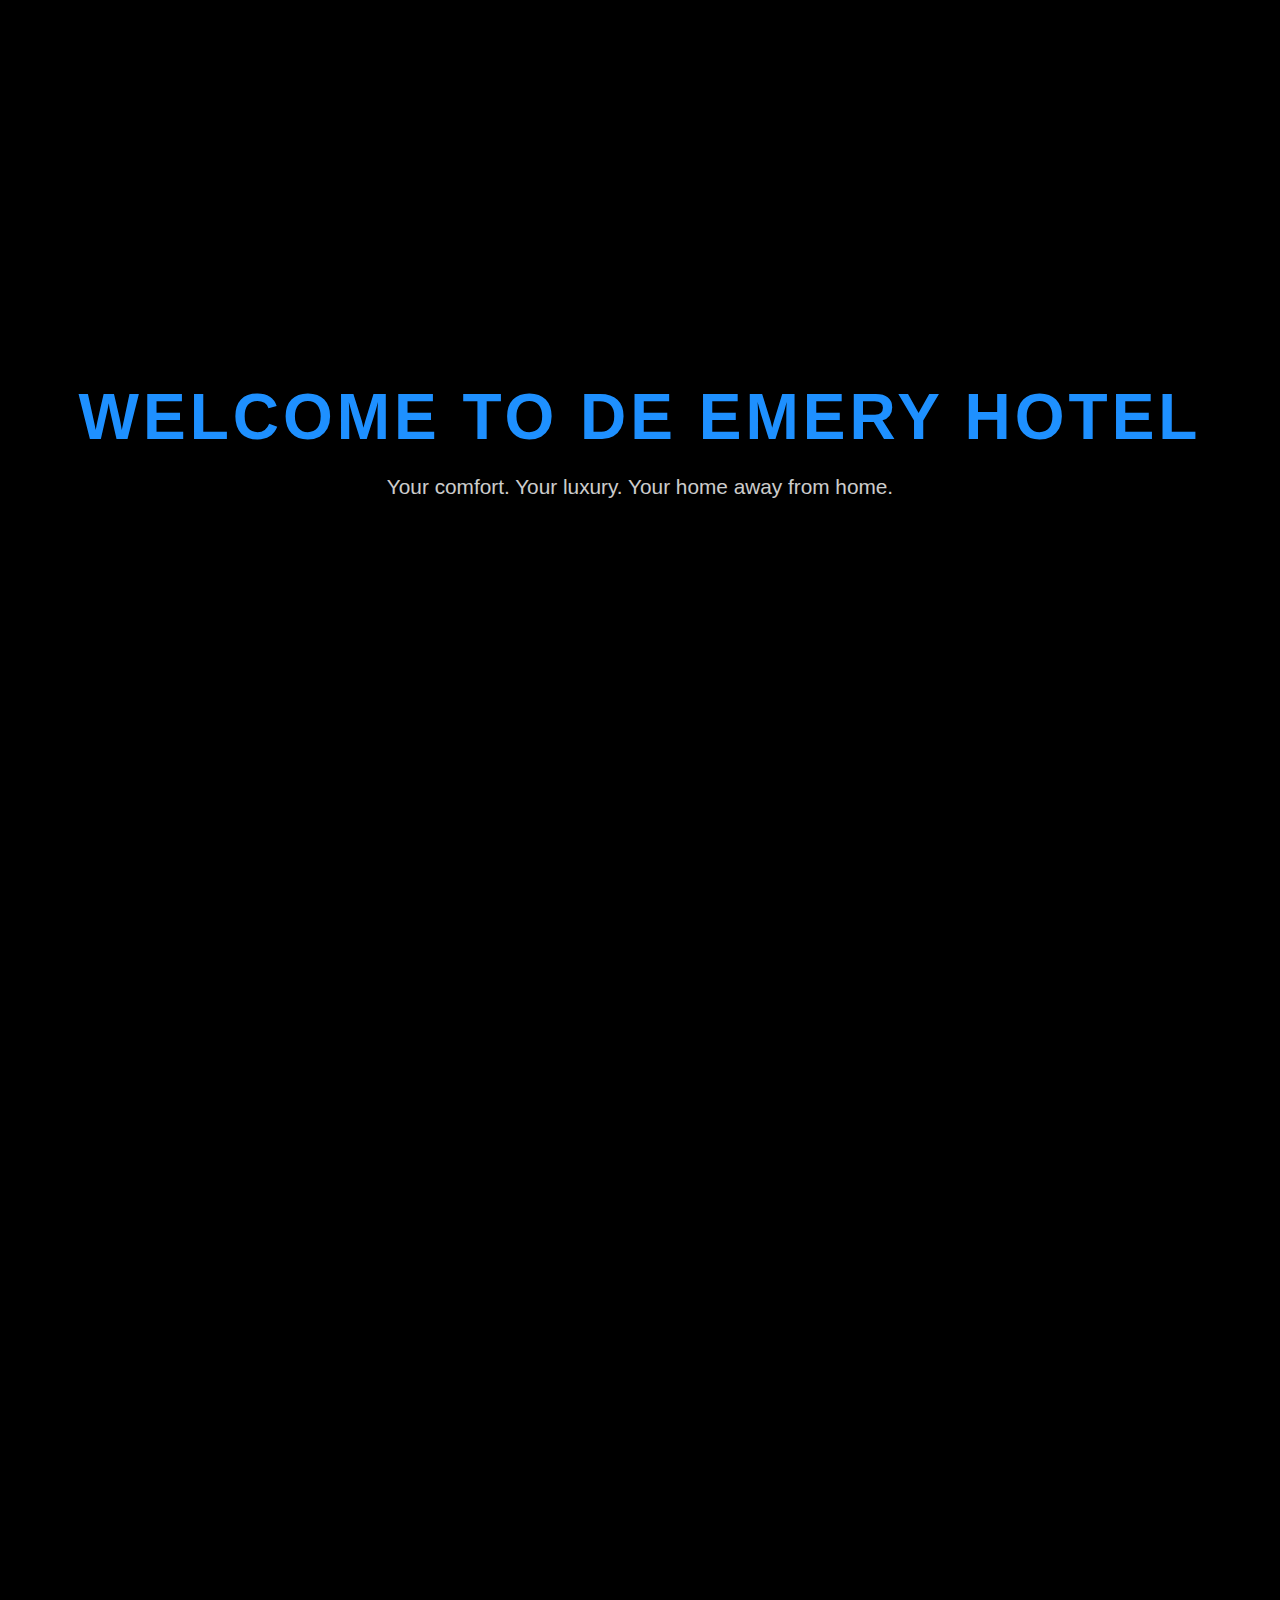
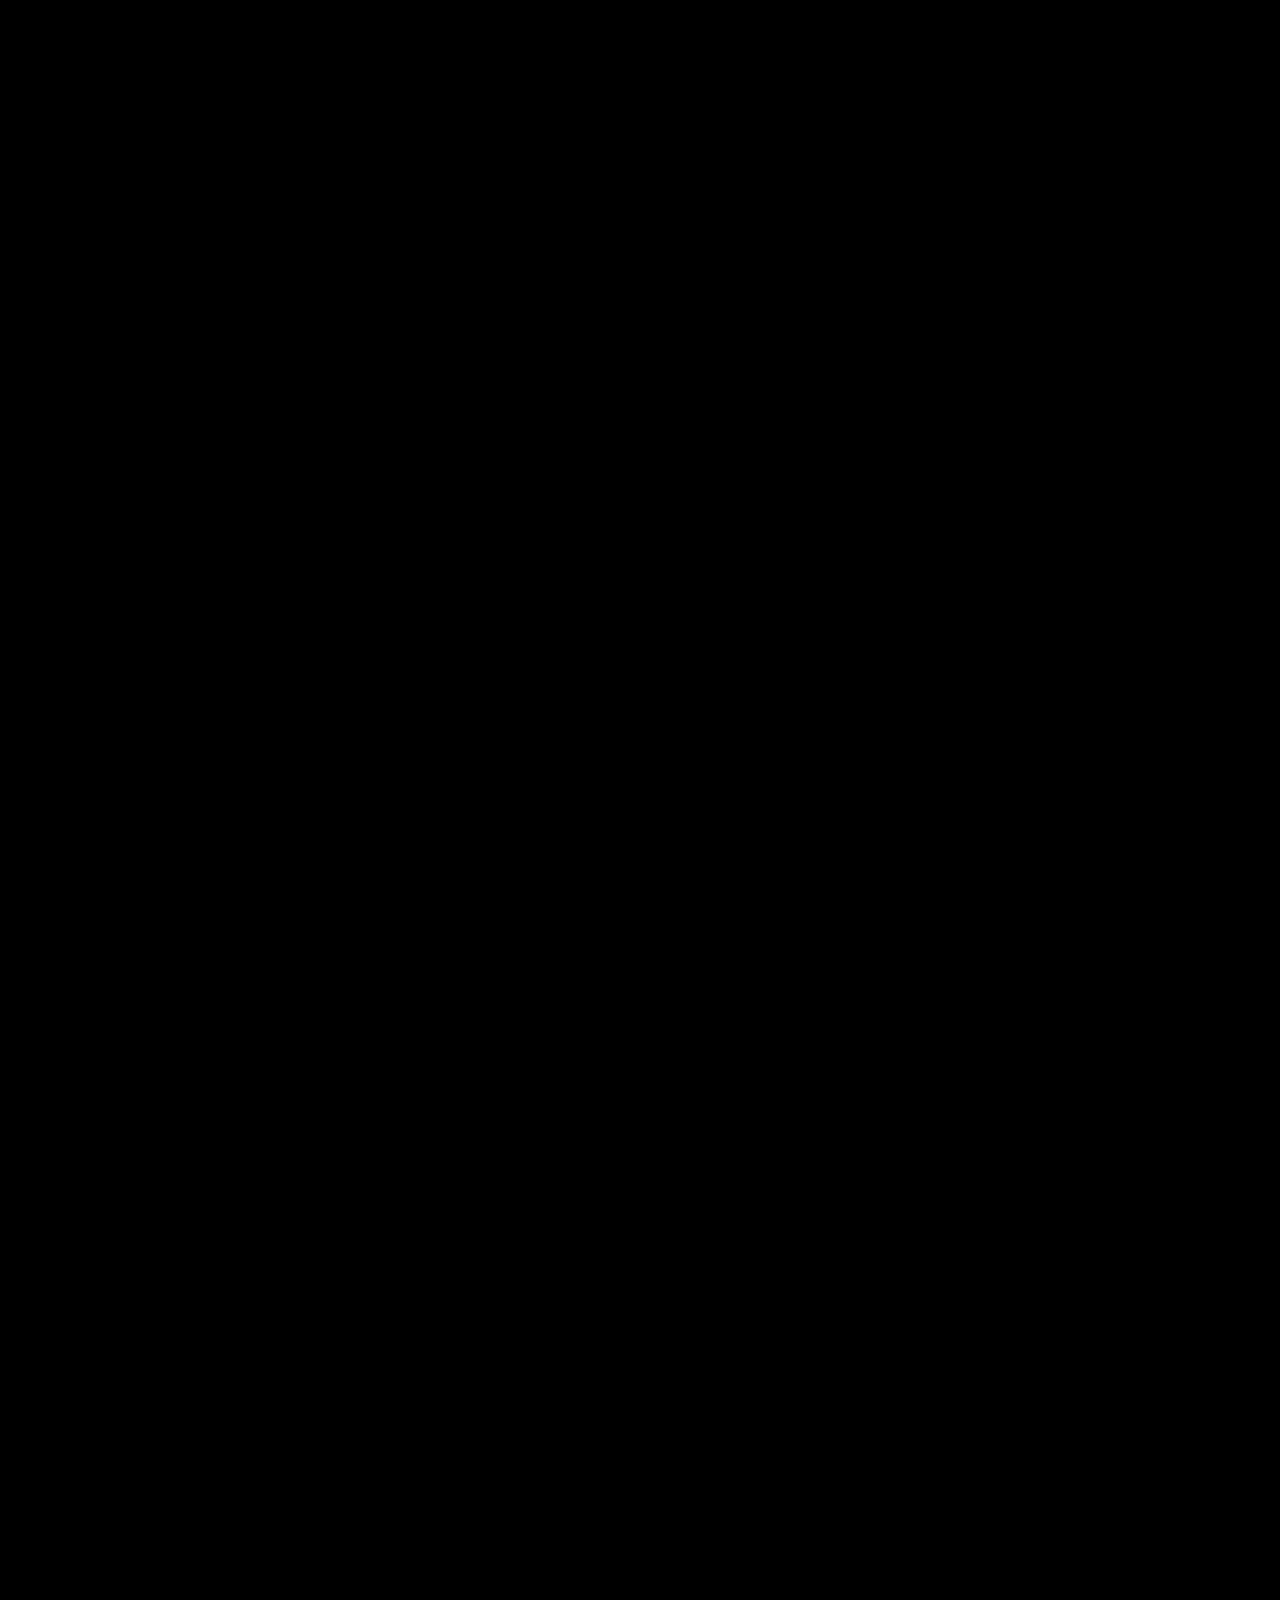
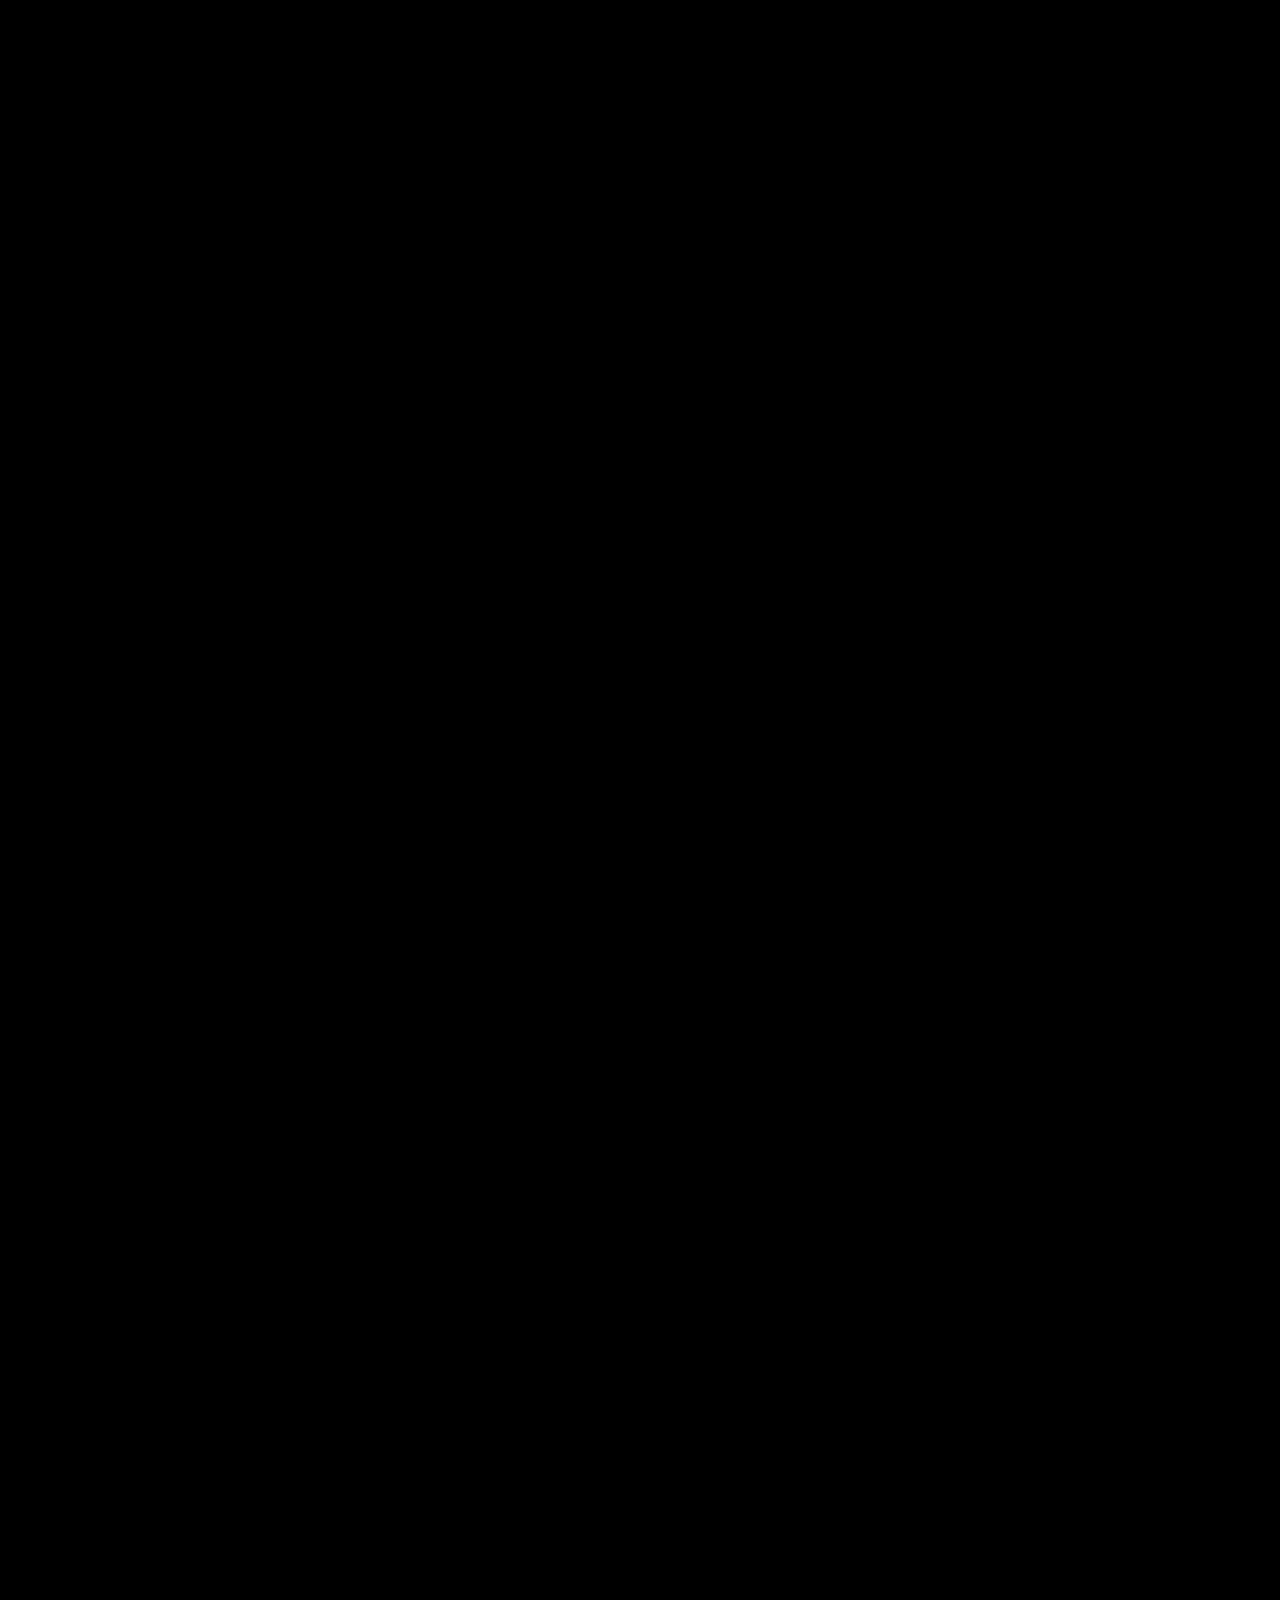
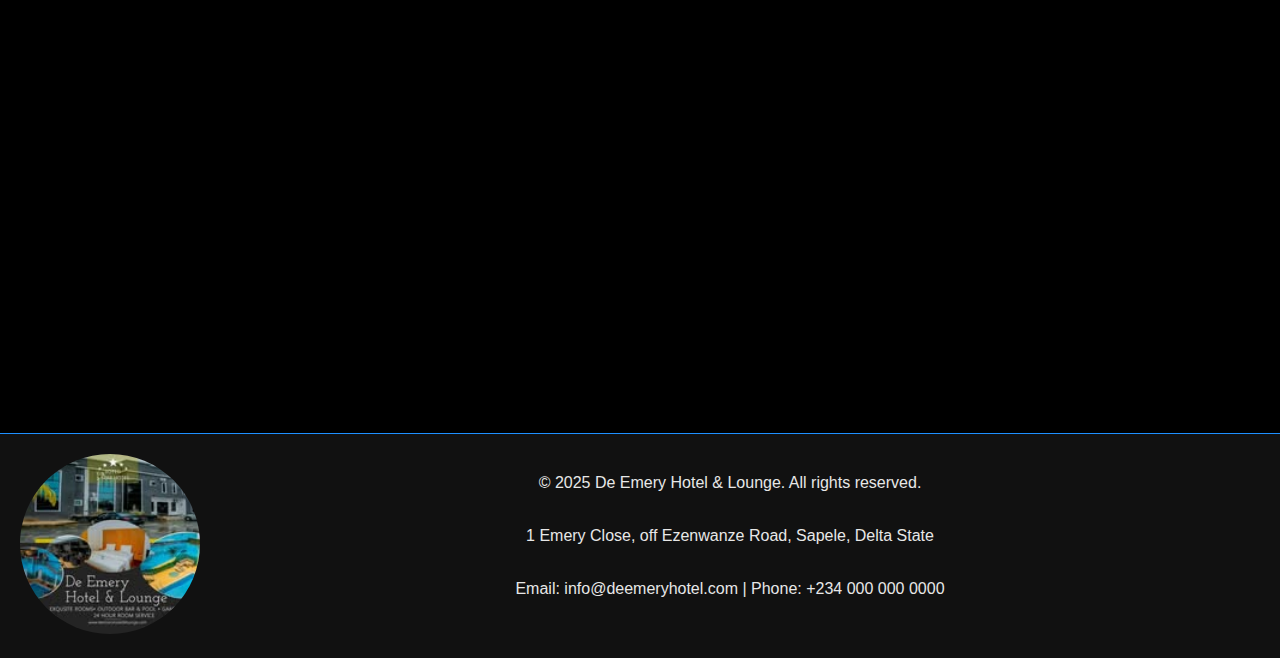
<file: index.html>
<!DOCTYPE html>
<html lang="en">
<head>
    <meta charset="UTF-8" />
    <meta name="viewport" content="width=device-width, initial-scale=1.0" />
    <title>Luxury Hotel</title>
    <link rel="stylesheet" href="styles.css">
</head>
<body>

    
    <div class="hero">
        <div class="slides">
            <img src="/images/slidehow image one.jpg" alt="Slide 1" />
            <img src="/images/slidehow image two.jpg" alt="Slide 2" />
            <img src="/images/slideshow image three.webp" alt="Slide 3" />
        </div>
        <div class="overlay">
            <h1>WELCOME TO DE EMERY HOTEL</h1>
            <p>Your comfort. Your luxury. Your home away from home.</p>
        </div>
    </div>

    
<section class="fade-section about-section">
    <div class="about-container">
        <div class="about-text">
            <h2>About De Emery Hotel</h2>
            <p>
                Nestled in the heart of Sapele, De Emery Hotel offers luxury and comfort
                for business and leisure travelers alike. Modern rooms, serene ambiance,
                exceptional service, and memorable experiences await every guest.
            </p>
        </div>
        <div class="about-image">
            <img src="/images/about-image.webp" alt="Hotel Image Placeholder" />
        </div>
    </div>
</section>

<section class="video-feature-section fade-section">
    <div class="video-feature-container">

        <!-- LEFT: VIDEO SLIDER -->
        <div class="video-slider">
            <video class="hotel-video active" src="/videos/IMG_0223.MP4" autoplay muted loop></video>
            <video class="hotel-video" src="/videos/IMG_0224.MP4" autoplay muted loop></video>
            <video class="hotel-video" src="/videos/IMG_0225.MP4" autoplay muted loop></video>
            <video class="hotel-video" src="/videos/IMG_0226.MP4" autoplay muted loop></video>
            <video class="hotel-video" src="/videos/IMG_0227.MP4" autoplay muted loop></video>
            <video class="hotel-video" src="/videos/IMG_0228.MP4" autoplay muted loop></video>
            <video class="hotel-video" src="/videos/IMG_0229.MP4" autoplay muted loop></video>
            <video class="hotel-video" src="/videos/IMG_0230.MP4" autoplay muted loop></video>
            <video class="hotel-video" src="/videos/IMG_0231.MP4" autoplay muted loop></video>
            <video class="hotel-video" src="/videos/IMG_0234.MP4" autoplay muted loop></video>
            <video class="hotel-video" src="/videos/IMG_0236.MP4" autoplay muted loop></video>
        </div>

        <!-- RIGHT: TEXT -->
        <div class="video-info">
            <h2>Experience De Emery Hotel</h2>
            <p>
                Discover elegance, comfort, and world-class hospitality wrapped into one.  
                From our luxurious rooms to our vibrant lounge and serene environment,
                every moment at De Emery Hotel is crafted to be unforgettable.
            </p>

            <ul>
                <li> Premium Rooms & Suites</li>
                <li> Fine Dining Restaurant</li>
                <li> Event Hall & Lounge</li>
                <li> 24/7 Customer Service</li>
                <li> Located in the Heart of Sapele</li>
            </ul>

            <a href="rooms.html" class="video-btn">Explore Our Hotel</a>
        </div>
    </div>
</section>


    
<section class="fade-section event-section">
    <div class="event-container">
        <div class="event-image">
            
            <img src="/images/gehgeh image.jpeg" alt="Event Image Placeholder" />
        </div>

        <div class="event-text">
            <h2>Events & Celebrations</h2>
            <p>
                From birthdays to business meetings, De Emery Hotel provides a refined and spacious setting for every occasion. And with GehGeh scheduled to appear at our venue soon, the experience promises to be even more exceptional and unforgettable.
            </p>

            <a href="events.html" class="event-btn">See Our Events</a>
        </div>
    </div>
</section>



    
<section class="restaurant-section fade-section">
    <h2>Our Restaurant</h2>

    <div class="restaurant-gallery">
        <a href="restaurant.html"><div class="rest-img-box">
            <img src="/images/food images/jollof rice.jpg" alt="Restaurant Meal 1">
        </div></a>
        <a href="restaurant.html"><div class="rest-img-box">
            <img src="/images/food images/food one.jpg" alt="Restaurant Meal 2">
        </div></a>
        <a href="restaurant.html"><div class="rest-img-box">
            <img src="/images/food images/food three.jpg" alt="Restaurant Meal 3">
        </div></a>
    </div>

    <div class="restaurant-btn-box">
        <a href="restaurant.html">
            <button class="restaurant-btn">Look at Our Meals</button>
        </a>
    </div>
</section>

    
    <section class="fade-section">
        <h2>Our Rooms</h2>
        <div class="room-gallery">
            <a href="rooms.html"><div class="room">
                <img src="/images/slideshow image four.webp" alt="Room 1" />
                <h3>Single Room</h3>
            </div></a>
            <a href="rooms.html"><div class="room">
                <img src="/images/slideshow image four.webp" alt="Room 2" />
                <h3>Standard Room</h3>
            </div></a>
            <a href="rooms.html"><div class="room">
                <img src="/images/slideshow image four.webp" alt="Room 3" />
                <h3>2 Bedroom Apartment</h3>
            </div></a>
        </div>
    </section>

   
    <section class="cta fade-section">
        <h2>Ready to Book?</h2>
        <a href="rooms.html"><button>Book Now</button></a>
    </section>

    <section class="live-stream-section fade-section">
    <h2>Locate Us Easily</h2>
    <p class="live-subtitle">Stay connected with real-time events happening at De Emery Hotel</p>

    <div class="live-frame">
        <!-- Replace the src with your live embed link -->
        <iframe src="https://www.google.com/maps/embed?pb=!1m18!1m12!1m3!1d3968.889913793432!2d5.700334475835864!3d5.871095894112515!2m3!1f0!2f0!3f0!3m2!1i1024!2i768!4f13.1!3m3!1m2!1s0x1040e37caa5b8dc9%3A0x45405df7b64d159e!2sDe%20Emery%20Hotel%20%26%20Lounge!5e0!3m2!1sen!2sng!4v1762626880455!5m2!1sen!2sng" width="600" height="450" style="border:0;" allowfullscreen="" loading="lazy" referrerpolicy="no-referrer-when-downgrade"></iframe>
    </div>
</section>


<footer class="site-footer">
    <div class="footer-container">
        <div class="footer-logo">
            <img src="/images/hotel-profile-image.jpg" alt="Hotel Logo" />
        </div>

        <div class="footer-info">
            <p>© 2025 De Emery Hotel & Lounge. All rights reserved.</p>
            <p>1 Emery Close, off Ezenwanze Road, Sapele, Delta State</p>
            <p>Email: info@deemeryhotel.com | Phone: +234 000 000 0000</p>
        </div>

        <div class="footer-socials">
            <a href="#" target="_blank"></a>
            <a href="#" target="_blank"></a>
            <a href="#" target="_blank"></a>
            <a href="#" target="_blank"></a>
        </div>
    </div>
</footer>


    <script src="script.js" type="module"></script>
</body>
</html>
</file>
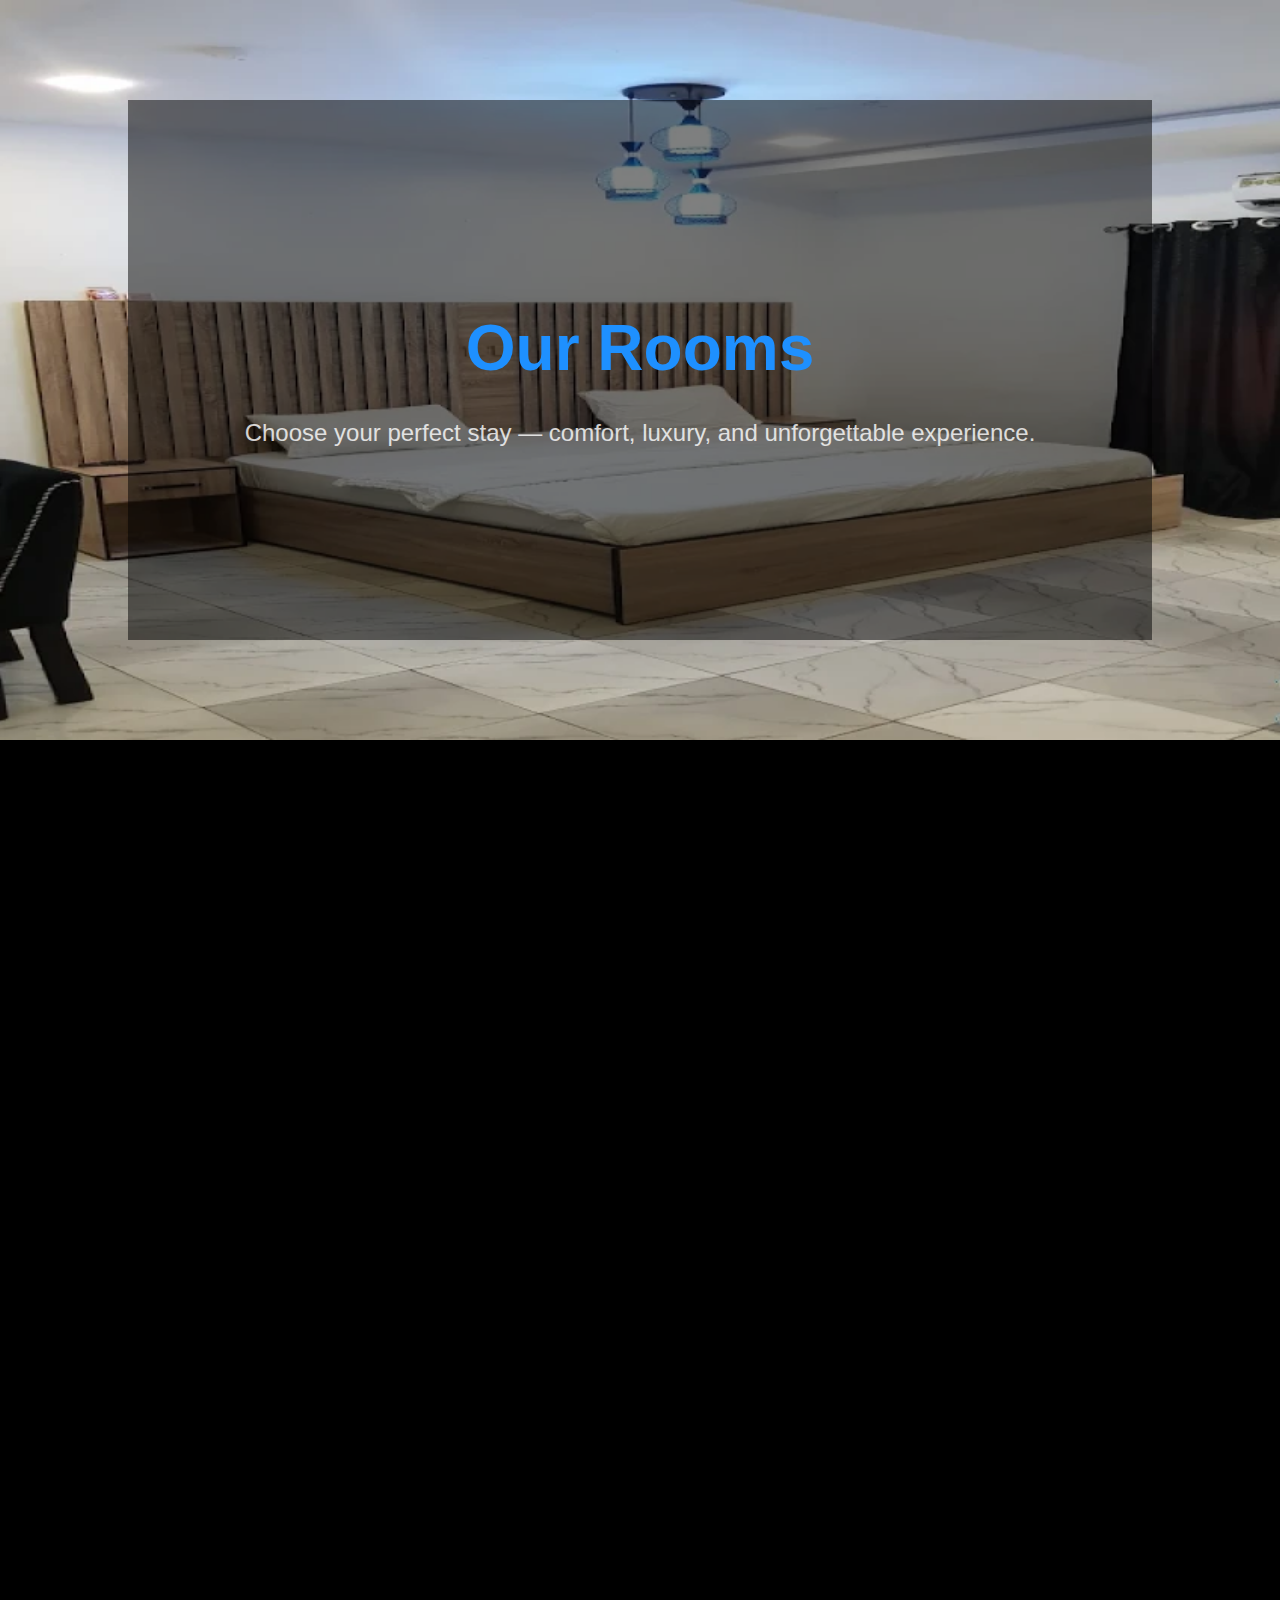
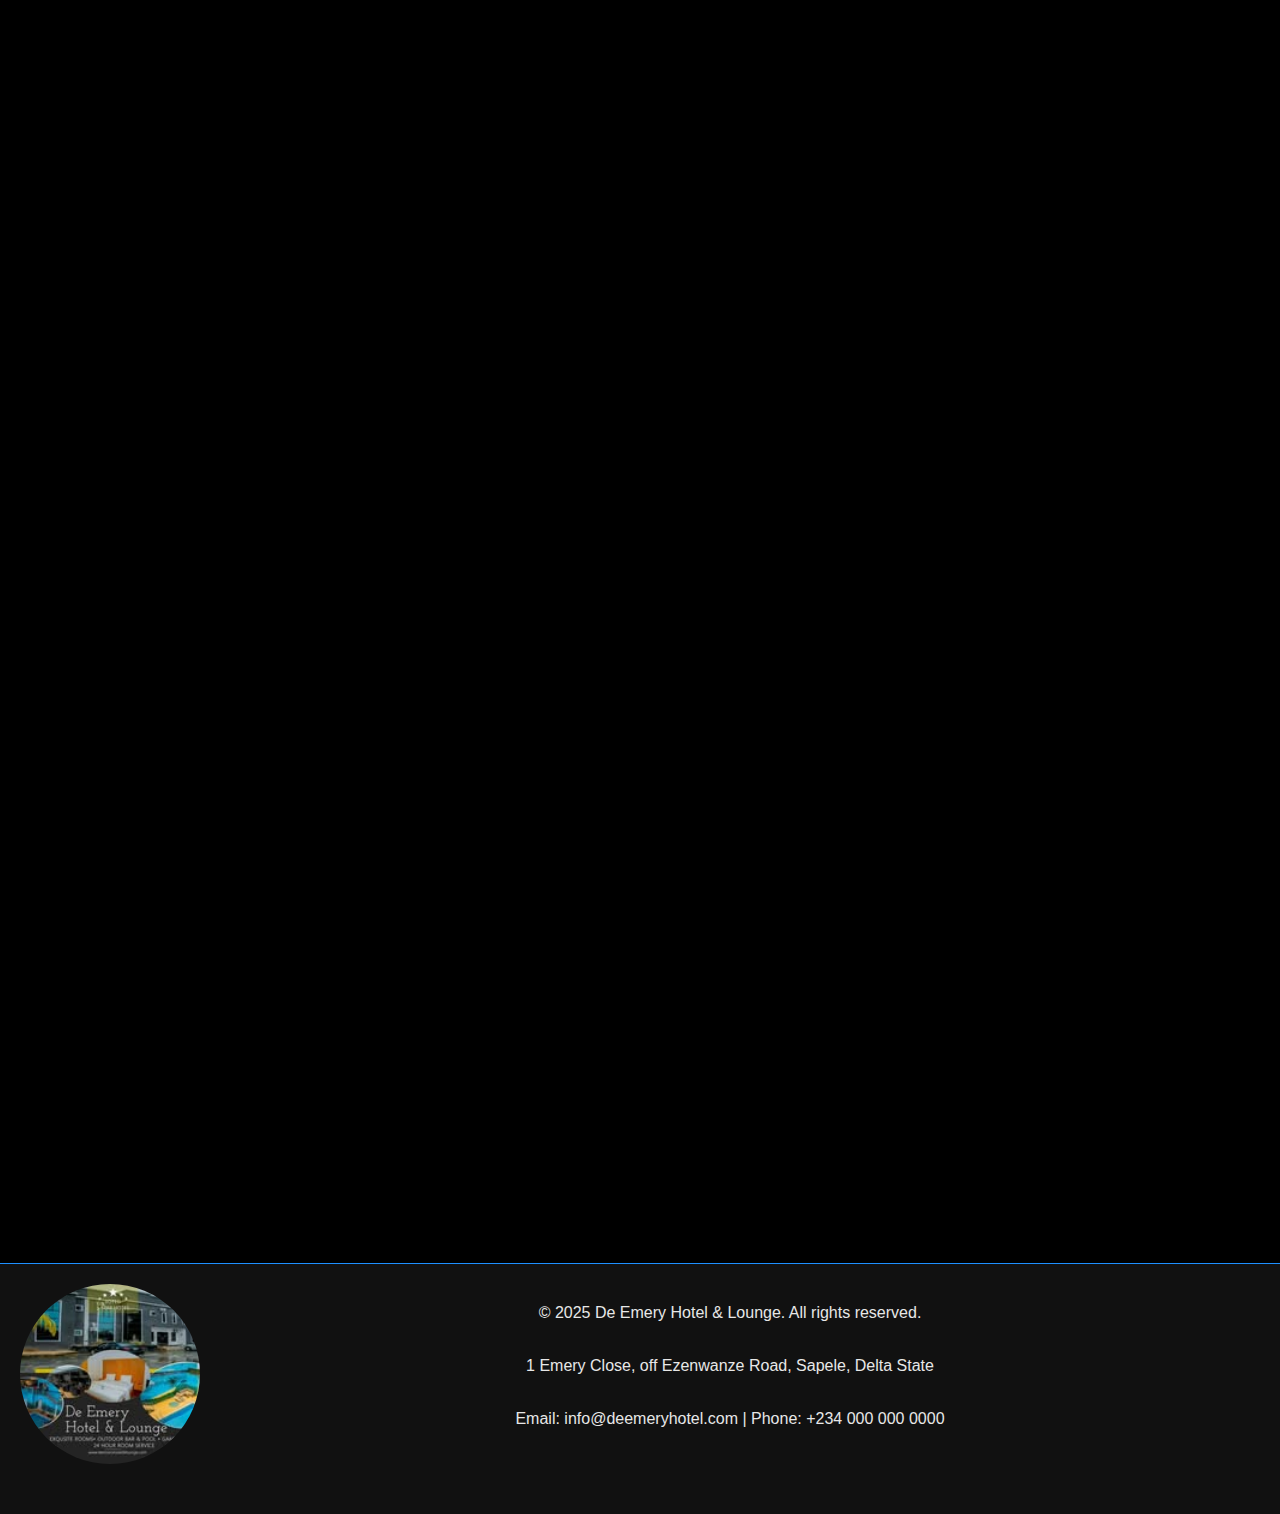
<file: rooms.html>
<!DOCTYPE html>
<html lang="en">
<head>
    <meta charset="UTF-8" />
    <meta name="viewport" content="width=device-width, initial-scale=1.0" />
    <title>Our Rooms - De Emery Hotel</title>
    <link rel="stylesheet" href="styles.css">
</head>
<body>

   
    <section class="hero-rooms fade-section">
        <div class="overlay">
            <h1>Our Rooms</h1>
            <p>Choose your perfect stay — comfort, luxury, and unforgettable experience.</p>
        </div>
    </section>

    
    <section class="fade-section rooms-list">
        <div class="room-card">
            <img class="wifi" src="./images/slideshow image four.webp" alt="Single Room 1">
            <div class="room-details">
                <h3>Single Room</h3>
                <div class="feature-list">
    <div class="feature-item">
        <svg class="icon-wifi" xmlns="http://www.w3.org/2000/svg" viewBox="0 0 24 24" width="48" height="48" fill="none" stroke="currentColor" stroke-width="2" stroke-linecap="round" stroke-linejoin="round">
  <path d="M5 12.55a11 11 0 0 1 14 0"/>
  <path d="M1.42 9a16 16 0 0 1 21.16 0"/>
  <path d="M8.53 16.11a6 6 0 0 1 6.95 0"/>
  <circle cx="12" cy="20" r="1"/>
</svg>


        <span>1758596589</span>
    </div>

    <div class="feature-item">
        <svg class="icon-bed" xmlns="http://www.w3.org/2000/svg" viewBox="0 0 64 64" width="36" height="36" fill="none" stroke="currentColor" stroke-width="3" stroke-linecap="round" stroke-linejoin="round">
  <path d="M4 24 L60 24 L60 40 L4 40 Z" />
  <path d="M4 24 L4 14 L60 14 L60 24" />
  <path d="M14 40 L14 54" />
  <path d="M50 40 L50 54" />
</svg>

        <span>1 Extra Bed</span>
    </div>

    <div class="feature-item">
        <svg class="icon-adult" xmlns="http://www.w3.org/2000/svg" width="32" height="32" viewBox="0 0 64 64" fill="none" stroke="currentColor" stroke-width="4" stroke-linecap="round" stroke-linejoin="round">
    <!-- Head -->
    <circle cx="32" cy="14" r="8" />
    <!-- Body -->
    <line x1="32" y1="22" x2="32" y2="42" />
    <!-- Arms -->
    <line x1="18" y1="28" x2="46" y2="28" />
    <!-- Left Leg -->
    <line x1="32" y1="42" x2="22" y2="58" />
    <!-- Right Leg -->
    <line x1="32" y1="42" x2="42" y2="58" />
</svg>

        <span>1 Adult</span>
    </div>

    <div class="feature-item">
        <svg class="icon-child" xmlns="http://www.w3.org/2000/svg" width="28" height="28" viewBox="0 0 64 64" fill="none" stroke="currentColor" stroke-width="4" stroke-linecap="round" stroke-linejoin="round">
    <!-- Head -->
    <circle cx="32" cy="16" r="6" />
    <!-- Body -->
    <line x1="32" y1="22" x2="32" y2="38" />
    <!-- Arms -->
    <line x1="22" y1="28" x2="42" y2="28" />
    <!-- Left Leg -->
    <line x1="32" y1="38" x2="26" y2="50" />
    <!-- Right Leg -->
    <line x1="32" y1="38" x2="38" y2="50" />
</svg>

        <span>1 Child</span>
    </div>
</div>

<div class="price-tag">₦30,000</div>
<a href="https://crystalbeds.com.ng/hotel/hotel-booking?room_id=1758596589&hid=cLPUSy5"><button class="book-btn">Book Now</button></a>

            </div>
        </div>

        <div class="room-card">
            <img class="wifi" src="./images/slideshow image four.webp" alt="Single Room 1">
            <div class="room-details">
                <h3>Single Room</h3>
                <div class="feature-list">
    <div class="feature-item">
        <svg class="icon-wifi" xmlns="http://www.w3.org/2000/svg" viewBox="0 0 24 24" width="48" height="48" fill="none" stroke="currentColor" stroke-width="2" stroke-linecap="round" stroke-linejoin="round">
  <path d="M5 12.55a11 11 0 0 1 14 0"/>
  <path d="M1.42 9a16 16 0 0 1 21.16 0"/>
  <path d="M8.53 16.11a6 6 0 0 1 6.95 0"/>
  <circle cx="12" cy="20" r="1"/>
</svg>


        <span>1758596652</span>
    </div>

    <div class="feature-item">
        <svg class="icon-bed" xmlns="http://www.w3.org/2000/svg" viewBox="0 0 64 64" width="36" height="36" fill="none" stroke="currentColor" stroke-width="3" stroke-linecap="round" stroke-linejoin="round">
  <path d="M4 24 L60 24 L60 40 L4 40 Z" />
  <path d="M4 24 L4 14 L60 14 L60 24" />
  <path d="M14 40 L14 54" />
  <path d="M50 40 L50 54" />
</svg>

        <span>1 Extra Bed</span>
    </div>

    <div class="feature-item">
        <svg class="icon-adult" xmlns="http://www.w3.org/2000/svg" width="32" height="32" viewBox="0 0 64 64" fill="none" stroke="currentColor" stroke-width="4" stroke-linecap="round" stroke-linejoin="round">
    <!-- Head -->
    <circle cx="32" cy="14" r="8" />
    <!-- Body -->
    <line x1="32" y1="22" x2="32" y2="42" />
    <!-- Arms -->
    <line x1="18" y1="28" x2="46" y2="28" />
    <!-- Left Leg -->
    <line x1="32" y1="42" x2="22" y2="58" />
    <!-- Right Leg -->
    <line x1="32" y1="42" x2="42" y2="58" />
</svg>

        <span>1 Adult</span>
    </div>

    <div class="feature-item">
        <svg class="icon-child" xmlns="http://www.w3.org/2000/svg" width="28" height="28" viewBox="0 0 64 64" fill="none" stroke="currentColor" stroke-width="4" stroke-linecap="round" stroke-linejoin="round">
    <!-- Head -->
    <circle cx="32" cy="16" r="6" />
    <!-- Body -->
    <line x1="32" y1="22" x2="32" y2="38" />
    <!-- Arms -->
    <line x1="22" y1="28" x2="42" y2="28" />
    <!-- Left Leg -->
    <line x1="32" y1="38" x2="26" y2="50" />
    <!-- Right Leg -->
    <line x1="32" y1="38" x2="38" y2="50" />
</svg>

        <span>1 Child</span>
    </div>
</div>

<div class="price-tag">₦35,000</div>
<a href="https://crystalbeds.com.ng/hotel/hotel-booking?room_id=1758596652&hid=cLPUSy5"><button class="book-btn">Book Now</button></a>

            </div>
        </div>

        <div class="room-card">
            <img src="./images/slideshow image four.webp" alt="Single Room 3">
            <div class="room-details">
                <h3>Single Room</h3>
                <div class="feature-list">
    <div class="feature-item">
        <svg class="icon-wifi" xmlns="http://www.w3.org/2000/svg" viewBox="0 0 24 24" width="48" height="48" fill="none" stroke="currentColor" stroke-width="2" stroke-linecap="round" stroke-linejoin="round">
  <path d="M5 12.55a11 11 0 0 1 14 0"/>
  <path d="M1.42 9a16 16 0 0 1 21.16 0"/>
  <path d="M8.53 16.11a6 6 0 0 1 6.95 0"/>
  <circle cx="12" cy="20" r="1"/>
</svg>


        <span>1758596722</span>
    </div>

    <div class="feature-item">
        <svg class="icon-bed" xmlns="http://www.w3.org/2000/svg" viewBox="0 0 64 64" width="36" height="36" fill="none" stroke="currentColor" stroke-width="3" stroke-linecap="round" stroke-linejoin="round">
  <path d="M4 24 L60 24 L60 40 L4 40 Z" />
  <path d="M4 24 L4 14 L60 14 L60 24" />
  <path d="M14 40 L14 54" />
  <path d="M50 40 L50 54" />
</svg>

        <span>1 Extra Bed</span>
    </div>

    <div class="feature-item">
        <svg class="icon-adult" xmlns="http://www.w3.org/2000/svg" width="32" height="32" viewBox="0 0 64 64" fill="none" stroke="currentColor" stroke-width="4" stroke-linecap="round" stroke-linejoin="round">
    <!-- Head -->
    <circle cx="32" cy="14" r="8" />
    <!-- Body -->
    <line x1="32" y1="22" x2="32" y2="42" />
    <!-- Arms -->
    <line x1="18" y1="28" x2="46" y2="28" />
    <!-- Left Leg -->
    <line x1="32" y1="42" x2="22" y2="58" />
    <!-- Right Leg -->
    <line x1="32" y1="42" x2="42" y2="58" />
</svg>

        <span>2 Adults</span>
    </div>

    <div class="feature-item">
        <svg class="icon-child" xmlns="http://www.w3.org/2000/svg" width="28" height="28" viewBox="0 0 64 64" fill="none" stroke="currentColor" stroke-width="4" stroke-linecap="round" stroke-linejoin="round">
    <!-- Head -->
    <circle cx="32" cy="16" r="6" />
    <!-- Body -->
    <line x1="32" y1="22" x2="32" y2="38" />
    <!-- Arms -->
    <line x1="22" y1="28" x2="42" y2="28" />
    <!-- Left Leg -->
    <line x1="32" y1="38" x2="26" y2="50" />
    <!-- Right Leg -->
    <line x1="32" y1="38" x2="38" y2="50" />
</svg>

        <span>1 Child</span>
    </div>
</div>
<div class="price-tag">₦40,000</div>
<a href="https://crystalbeds.com.ng/hotel/hotel-booking?room_id=1758596722&hid=cLPUSy5"><button class="book-btn">Book Now</button></a>
            </div>
        </div>

        <div class="room-card">
            <img src="./images/slideshow image four.webp" alt="Standard Room">
            <div class="room-details">
                <h3>Standard Room</h3>
                <div class="feature-list">
    <div class="feature-item">
        <svg class="icon-wifi" xmlns="http://www.w3.org/2000/svg" viewBox="0 0 24 24" width="48" height="48" fill="none" stroke="currentColor" stroke-width="2" stroke-linecap="round" stroke-linejoin="round">
  <path d="M5 12.55a11 11 0 0 1 14 0"/>
  <path d="M1.42 9a16 16 0 0 1 21.16 0"/>
  <path d="M8.53 16.11a6 6 0 0 1 6.95 0"/>
  <circle cx="12" cy="20" r="1"/>
</svg>


        <span>1758596767</span>
    </div>

    <div class="feature-item">
        <svg class="icon-bed" xmlns="http://www.w3.org/2000/svg" viewBox="0 0 64 64" width="36" height="36" fill="none" stroke="currentColor" stroke-width="3" stroke-linecap="round" stroke-linejoin="round">
  <path d="M4 24 L60 24 L60 40 L4 40 Z" />
  <path d="M4 24 L4 14 L60 14 L60 24" />
  <path d="M14 40 L14 54" />
  <path d="M50 40 L50 54" />
</svg>

        <span>1 Extra Bed</span>
    </div>

    <div class="feature-item">
        <svg class="icon-adult" xmlns="http://www.w3.org/2000/svg" width="32" height="32" viewBox="0 0 64 64" fill="none" stroke="currentColor" stroke-width="4" stroke-linecap="round" stroke-linejoin="round">
    <!-- Head -->
    <circle cx="32" cy="14" r="8" />
    <!-- Body -->
    <line x1="32" y1="22" x2="32" y2="42" />
    <!-- Arms -->
    <line x1="18" y1="28" x2="46" y2="28" />
    <!-- Left Leg -->
    <line x1="32" y1="42" x2="22" y2="58" />
    <!-- Right Leg -->
    <line x1="32" y1="42" x2="42" y2="58" />
</svg>

        <span>2 Adults</span>
    </div>

    <div class="feature-item">
        <svg class="icon-child" xmlns="http://www.w3.org/2000/svg" width="28" height="28" viewBox="0 0 64 64" fill="none" stroke="currentColor" stroke-width="4" stroke-linecap="round" stroke-linejoin="round">
    <!-- Head -->
    <circle cx="32" cy="16" r="6" />
    <!-- Body -->
    <line x1="32" y1="22" x2="32" y2="38" />
    <!-- Arms -->
    <line x1="22" y1="28" x2="42" y2="28" />
    <!-- Left Leg -->
    <line x1="32" y1="38" x2="26" y2="50" />
    <!-- Right Leg -->
    <line x1="32" y1="38" x2="38" y2="50" />
</svg>

        <span>1 Child</span>
    </div>
</div>
<div class="price-tag">₦85,000</div>
<a href="https://crystalbeds.com.ng/hotel/hotel-booking?room_id=1758596767&hid=cLPUSy5"><button class="book-btn">Book Now</button></a>
            </div>
        </div>

        <div class="room-card">
            <img src="./images/slideshow image four.webp" alt="2 Bedroom Apartment">
            <div class="room-details">
                <h3>2 Bedroom Apartment</h3>
                <div class="feature-list">
    <div class="feature-item">
        <svg class="icon-wifi" xmlns="http://www.w3.org/2000/svg" viewBox="0 0 24 24" width="48" height="48" fill="none" stroke="currentColor" stroke-width="2" stroke-linecap="round" stroke-linejoin="round">
  <path d="M5 12.55a11 11 0 0 1 14 0"/>
  <path d="M1.42 9a16 16 0 0 1 21.16 0"/>
  <path d="M8.53 16.11a6 6 0 0 1 6.95 0"/>
  <circle cx="12" cy="20" r="1"/>
</svg>


        <span>1758596837</span>
    </div>

    <div class="feature-item">
        <svg class="icon-bed" xmlns="http://www.w3.org/2000/svg" viewBox="0 0 64 64" width="36" height="36" fill="none" stroke="currentColor" stroke-width="3" stroke-linecap="round" stroke-linejoin="round">
  <path d="M4 24 L60 24 L60 40 L4 40 Z" />
  <path d="M4 24 L4 14 L60 14 L60 24" />
  <path d="M14 40 L14 54" />
  <path d="M50 40 L50 54" />
</svg>

        <span>1 Extra Bed</span>
    </div>

    <div class="feature-item">
        <svg class="icon-adult" xmlns="http://www.w3.org/2000/svg" width="32" height="32" viewBox="0 0 64 64" fill="none" stroke="currentColor" stroke-width="4" stroke-linecap="round" stroke-linejoin="round">
    <!-- Head -->
    <circle cx="32" cy="14" r="8" />
    <!-- Body -->
    <line x1="32" y1="22" x2="32" y2="42" />
    <!-- Arms -->
    <line x1="18" y1="28" x2="46" y2="28" />
    <!-- Left Leg -->
    <line x1="32" y1="42" x2="22" y2="58" />
    <!-- Right Leg -->
    <line x1="32" y1="42" x2="42" y2="58" />
</svg>

        <span>2 Adults</span>
    </div>

    <div class="feature-item">
        <svg class="icon-child" xmlns="http://www.w3.org/2000/svg" width="28" height="28" viewBox="0 0 64 64" fill="none" stroke="currentColor" stroke-width="4" stroke-linecap="round" stroke-linejoin="round">
    <!-- Head -->
    <circle cx="32" cy="16" r="6" />
    <!-- Body -->
    <line x1="32" y1="22" x2="32" y2="38" />
    <!-- Arms -->
    <line x1="22" y1="28" x2="42" y2="28" />
    <!-- Left Leg -->
    <line x1="32" y1="38" x2="26" y2="50" />
    <!-- Right Leg -->
    <line x1="32" y1="38" x2="38" y2="50" />
</svg>

        <span>1 Child</span>
    </div>
</div>
<div class="price-tag">₦125,000</div>
<a href="https://crystalbeds.com.ng/hotel/hotel-booking?room_id=1758596837&hid=cLPUSy5"><button class="book-btn">Book Now</button></a>
            </div>
        </div>
    </section>
<section class="fade-section event-section">
    <div class="event-container">
        <div class="event-image">
            
            <img src="./images/gehgeh image.jpeg" alt="Event Image Placeholder" />
        </div>

        <div class="event-text">
            <h2>Events & Celebrations</h2>
            <p>
                From birthdays to business meetings, De Emery Hotel provides a refined and spacious setting for every occasion. And with GehGeh scheduled to appear at our venue soon, the experience promises to be even more exceptional and unforgettable.
            </p>

            <a href="events.html" class="event-btn">See Our Events</a>
        </div>
    </div>
</section>
    
    <section class="cta fade-section">
        <h2>Back to Home Page</h2>
        <button onclick="window.location.href='index.html'">Return</button>
    </section>
    <footer class="site-footer">
    <div class="footer-container">
        <div class="footer-logo">
            <img src="./images/hotel-profile-image.jpg" alt="Hotel Logo" />
        </div>

        <div class="footer-info">
            <p>© 2025 De Emery Hotel & Lounge. All rights reserved.</p>
            <p>1 Emery Close, off Ezenwanze Road, Sapele, Delta State</p>
            <p>Email: info@deemeryhotel.com | Phone: +234 000 000 0000</p>
        </div>

        <div class="footer-socials">
            <a href="#" target="_blank"></a>
            <a href="#" target="_blank"></a>
            <a href="#" target="_blank"></a>
            <a href="#" target="_blank"></a>
            <a href="https://www.flaticon.com/free-animated-icon/wifi_10468742?term=wifi&page=1&position=3&origin=tag&related_id=10468742" target="_blank"></a>
        </div>
    </div>
</footer>

    <script src="rooms.js" type="module"></script>
</body>
</html>
</file>
<file: styles.css>
body {
    margin: 0;
    padding: 0;
    font-family: 'Poppins', sans-serif;
    background: #000;
    color: #fff;
    overflow-x: hidden;
}

/* Smooth fade-in scroll animation */
.fade-section {
    opacity: 0;
    transform: translateY(40px);
    transition: all 1s ease;
}
.fade-section.visible {
    opacity: 1;
    transform: translateY(0);
}

/* Hero Slideshow */
.hero {
    position: relative;
    height: 100vh;
    width: 100%;
    overflow: hidden;
}
.slides {
    position: absolute;
    top: 0;
    left: 0;
    width: 100%;
    height: 100%;
}
.slides img {
    position: absolute;
    width: 100%;
    height: 100%;
    object-fit: cover;
    opacity: 0;
    animation: fadeSlide 18s infinite;
}
.slides img:nth-child(1) { animation-delay: 0s; }
.slides img:nth-child(2) { animation-delay: 6s; }
.slides img:nth-child(3) { animation-delay: 12s; }

@keyframes fadeSlide {
    0% { opacity: 0; }
    8% { opacity: 1; }
    33% { opacity: 1; }
    41% { opacity: 0; }
    100% { opacity: 0; }
}

.hero .overlay {
    position: absolute;
    top: 0;
    left: 0;
    width: 100%;
    height: 100%;
    background: rgba(0,0,0,0.5);
    display: flex;
    align-items: center;
    justify-content: center;
    flex-direction: column;
    text-align: center;
}
.hero h1 {
    font-size: 4rem;
    margin: 0;
    color: #1e90ff;
    letter-spacing: 4px;
}
.hero p {
    font-size: 1.3rem;
    width: 60%;
    opacity: 0.8;
}

/* Sections */
section {
    padding: 100px 10%;
    background: #000;
}
h2 {
    font-size: 3rem;
    color: #1e90ff;
    margin-bottom: 20px;
}

/* Room Gallery */
.room-gallery {
    display: grid;
    grid-template-columns: repeat(auto-fit, minmax(280px, 1fr));
    gap: 20px;
}
.room {
    background: #111;
    border-radius: 10px;
    overflow: hidden;
    padding-bottom: 20px;
    transition: transform 0.4s ease;
}
.room:hover {
    transform: scale(1.05);
}
.room img {
    width: 100%;
    height: 200px;
    object-fit: cover;
}
.room h3 {
    text-align: center;
    margin-top: 10px;
    color: #1e90ff;
}

/* Booking Call-to-Action */
.cta {
    text-align: center;
    padding: 80px 10%;
    background: linear-gradient(to right, #000, #001f3f);
}
.cta button {
    padding: 15px 40px;
    background: #1e90ff;
    border: none;
    color: #fff;
    font-size: 1.2rem;
    border-radius: 50px;
    cursor: pointer;
    transition: 0.4s;
}
.cta button:hover {
    background: #0073e6;
    transform: scale(1.1);
}
/* About Section */
.about-section {
    display: flex;
    flex-direction: row;
    justify-content: center;
    align-items: center;
    padding: 100px 10%;
    gap: 40px;
}

.about-container {
    display: flex;
    flex-direction: row;
    gap: 40px;
    /* flex-wrap: wrap; */
    align-items: center;
    justify-content: space-between;
}

.about-text {
    width: 50%;
    text-align: left;
}

.about-text h2 {
    font-size: 3rem;
    color: #1e90ff;
    margin-bottom: 20px;
}

.about-text p {
    font-size: 1.2rem;
    line-height: 1.6;
    opacity: 0.9;
}

.about-image {
    width: 45%;
}

.about-image img {
    width: 100%;
    height: auto;
    border-radius: 12px;
    background: #111;
    object-fit: cover;
}
/* Footer */
.site-footer {
    background: #000;
    color: #fff;
    padding: 60px 10%;
    border-top: 1px solid #1e90ff;
    margin-top: auto;
}

.footer-container {
    display: flex;
    flex-wrap: wrap;
    justify-content: space-between;
    align-items: flex-start;
    gap: 40px;
}

.footer-logo img {
    width: 180px;
    height: auto;
    object-fit: contain;
    border-radius: 50%;
}

.footer-info {
    flex: 2;
    min-width: 250px;
    line-height: 3;
}

.footer-info p {
    margin: 5px 0;
    font-size: 1rem;
    opacity: 0.9;
}

.footer-socials {
    display: flex;
    flex-direction: column;
    gap: 50px;
    align-items: center;
    margin-top: 10px;
}

.footer-socials a img {
    width: 35px;
    height: 35px;
    object-fit: contain;
    transition: transform 0.3s ease, opacity 0.3s ease;
}

.footer-socials a img:hover {
    transform: scale(1.2);
    opacity: 0.8;
}

/* Responsive Footer */
@media (max-width: 768px) {
    .footer-container {
        flex-direction: column;
        text-align: center;
        align-items: center;
    }

    .footer-logo img {
        margin-bottom: 20px;
        border-radius: 50%;
    }

    .footer-socials {
        justify-content: center;
        margin-top: 20px;
    }
}
/* Hero Rooms Section */
.hero-rooms {
    position: relative;
    height: 60vh;
    display: flex;
    align-items: center;
    justify-content: center;
    background: url('/images/slideshow image four.webp') center/cover no-repeat;
    color: #fff;
}

.hero-rooms .overlay {
    background: rgba(0,0,0,0.5);
    width: 100%;
    height: 100%;
    display: flex;
    flex-direction: column;
    justify-content: center;
    align-items: center;
    text-align: center;
}

.hero-rooms h1 {
    font-size: 4rem;
    color: #1e90ff;
    margin-bottom: 10px;
}

.hero-rooms p {
    font-size: 1.5rem;
    opacity: 0.8;
}

/* Rooms List */
.rooms-list {
    display: grid;
    grid-template-columns: repeat(auto-fit, minmax(300px, 1fr));
    gap: 30px;
    padding: 100px 10%;
    margin-top: 50px;
}

.room-card {
    background: #111;
    border-radius: 15px;
    overflow: hidden;
    box-shadow: 0 0 15px rgba(0,0,0,0.5);
    transition: transform 0.4s ease, box-shadow 0.4s ease;
}

.room-card:hover {
    transform: scale(1.05);
    box-shadow: 0 0 30px #1e90ff;
}

.room-card img {
    width: 100%;
    height: 220px;
    object-fit: cover;
}

.room-details {
    padding: 20px;
}

.room-details h3 {
    color: #1e90ff;
    margin-bottom: 10px;
}

.room-details p {
    font-size: 1rem;
    opacity: 0.9;
    margin: 5px 0;
}

/* CTA Section (reuse homepage) */
.cta {
    text-align: center;
    padding: 80px 10%;
    background: linear-gradient(to right, #000, #001f3f);
}

.cta button {
    padding: 15px 40px;
    background: #1e90ff;
    border: none;
    color: #fff;
    font-size: 1.2rem;
    border-radius: 50px;
    cursor: pointer;
    transition: 0.4s;
}

.cta button:hover {
    background: #0073e6;
    transform: scale(1.1);
}
/* Responsive About Section Fix */
@media (max-width: 768px) {

    .about-section {
        padding: 60px 8%;
    }

    .about-container {
        flex-direction: row !important; 
        flex-wrap: wrap;
        text-align: center;
        gap: 20px;
    }

    .about-text {
        width: 100%;
    }

    .about-text h2 {
        font-size: 2.2rem;
        margin-bottom: 15px;
    }

    .about-text p {
        font-size: 1rem;
        line-height: 1.5;
    }

    .about-image {
        width: 90%;
        margin: 0 auto;
    }

    .about-image img {
        border-radius: 10px;
        max-height: 260px;
        object-fit: cover;
    }
}

/* Even smaller screens */
@media (max-width: 480px) {
    .about-text h2 {
        font-size: 1.9rem;
    }

    .about-text p {
        font-size: 0.95rem;
    }

    .about-image {
        width: 100%;
    }
}
/* Responsive Room Gallery */
@media (max-width: 768px) {

    .room-gallery {
        grid-template-columns: repeat(auto-fit, minmax(220px, 1fr));
        gap: 20px;
        padding: 60px 8%;
    }

    .room {
        padding-bottom: 15px;
        border-radius: 12px;
    }

    .room img {
        height: 160px;
        border-radius: 8px;
    }

    .room h3 {
        font-size: 1.1rem;
        margin-top: 8px;
    }
}

/* Even smaller screens */
@media (max-width: 480px) {

    .room-gallery {
        grid-template-columns: 1fr;
        gap: 18px;
    }

    .room img {
        height: 150px;
    }

    .room h3 {
        font-size: 1rem;
    }
}
/* Improved Footer Responsiveness */
@media (max-width: 900px) {
    .site-footer {
        padding: 50px 8%;
    }

    .footer-container {
        flex-direction: column;
        text-align: center;
        gap: 30px;
    }

    .footer-logo img {
        width: 150px;
        margin-bottom: 10px;
        border-radius: 50%;
    }

    .footer-info {
        line-height: 2;
        font-size: 0.95rem;
    }

    .footer-socials {
        flex-direction: row;
        gap: 25px;
    }

    .footer-socials a img {
        width: 30px;
        height: 30px;
    }
}

/* Extra small screens */
@media (max-width: 480px) {
    .site-footer {
        padding: 45px 6%;
    }

    .footer-info p {
        font-size: 0.9rem;
    }

    .footer-socials a img {
        width: 28px;
        height: 28px;
    }
}
/* Redesigned Room Feature Box */
.feature-list {
    display: grid;
    grid-template-columns: repeat(2, 1fr);
    gap: 12px 15px;
    margin: 15px 0 20px;
    padding: 18px;
    background: #0a0a0a;
    border: 1px solid #1e90ff;
    border-radius: 12px;
    box-shadow: 0 0 12px rgba(30,144,255,0.2);
}

.feature-item {
    display: flex;
    align-items: center;
    gap: 10px;
}

.feature-item img {
    width: 28px;
    height: 28px;
    object-fit: contain;
    filter: drop-shadow(0 0 4px rgba(30,144,255,0.6));
}

.feature-item span {
    font-size: 0.95rem;
    opacity: 0.9;
}

/* Price Tag */
.price-tag {
    margin-top: 10px;
    padding: 12px 20px;
    background: linear-gradient(90deg, #001e3c, #003366);
    border-radius: 8px;
    text-align: center;
    font-size: 1.2rem;
    color: #1e90ff;
    font-weight: bold;
    letter-spacing: 1px;
    box-shadow: 0 0 10px rgba(30,144,255,0.3);
    transition: 0.4s ease;
}

.room-card:hover .price-tag {
    transform: scale(1.05);
    box-shadow: 0 0 20px rgba(30,144,255,0.7);
}

/* Responsive Version */
@media (max-width: 600px) {
    .feature-list {
        grid-template-columns: 1fr;
        padding: 15px;
    }

    .feature-item img {
        width: 24px;
    }

    .price-tag {
        font-size: 1.1rem;
    }
}
/* BOOK NOW BUTTON */
.book-btn {
    width: 100%;
    padding: 12px 0;
    margin-top: 18px;
    background: linear-gradient(90deg, #003366, #1e90ff);
    color: white;
    border: none;
    border-radius: 10px;
    font-size: 1rem;
    font-weight: 600;
    letter-spacing: 0.5px;
    cursor: pointer;
    transition: 0.3s ease;
    box-shadow: 0 0 12px rgba(30,144,255,0.4);
}

.book-btn:hover {
    transform: translateY(-3px) scale(1.03);
    box-shadow: 0 0 20px rgba(30,144,255,0.7);
}

.book-btn:active {
    transform: scale(0.97);
    box-shadow: 0 0 10px rgba(30,144,255,0.5);
}
.icon-bed  {
  color: #1e90ff; /* your hotel blue */
  width: 28px;
  height: 28px;
  stroke: #1e90ff;
}
.icon-adult  {
  width: 28px;
  height: 28px;
  color: #1e90ff;
  stroke: #1e90ff;
}
.icon-child  {
  width: 24px;
  height: 24px;
  color: #1e90ff;
}
/* WiFi Icon */
.icon-wifi {
    width: 28px;        /* size of the icon */
    height: 28px;
    stroke: #1e90ff;    /* hotel theme blue */
    margin-right: 8px;  /* space from text */
    vertical-align: middle; /* aligns with text nicely */
}
@media (max-width: 480px) {
    .rooms-list {
        grid-template-columns: 1fr; /* one column on tiny screens */
        padding: 60px 5%;
    }
}
@media (max-width: 768px) {
    .fade-section {
        opacity: 1 !important;
        transform: translateY(0) !important;
    }
}
@media (max-width: 768px) {
    .rooms-list {
        grid-template-columns: 1fr;
        padding: 60px 5%;
    }

    .fade-section {
        opacity: 1 !important;
        transform: translateY(0) !important;
    }

    .feature-list {
        grid-template-columns: 1fr;
        padding: 12px;
    }

    .feature-item svg {
        width: 24px;
        height: 24px;
    }

    .price-tag {
        font-size: 1.1rem;
    }

    .book-btn {
        font-size: 0.95rem;
        padding: 10px 0;
    }
}
/* Restaurant Section */
.restaurant-section {
    padding: 100px 10%;
    background: #000;
    text-align: center;
}

.restaurant-section h2 {
    font-size: 3rem;
    color: #1e90ff;
    margin-bottom: 40px;
}

/* Restaurant Image Grid */
.restaurant-gallery {
    display: grid;
    grid-template-columns: repeat(auto-fit, minmax(260px, 1fr));
    gap: 25px;
    margin-bottom: 40px;
}

.rest-img-box {
    background: #111;
    border-radius: 12px;
    overflow: hidden;
    height: 220px;
    box-shadow: 0 0 15px rgba(0,0,0,0.6);
    transition: transform 0.4s ease, box-shadow 0.4s ease;
}

.rest-img-box:hover {
    transform: scale(1.05);
    box-shadow: 0 0 25px #1e90ff;
}

.rest-img-box img {
    width: 100%;
    height: 100%;
    object-fit: cover;
}

/* Restaurant Button */
.restaurant-btn-box {
    margin-top: 20px;
}

.restaurant-btn {
    padding: 15px 40px;
    background: #1e90ff;
    border: none;
    color: #fff;
    font-size: 1.3rem;
    border-radius: 50px;
    cursor: pointer;
    transition: 0.4s ease;
}

.restaurant-btn:hover {
    background: #0073e6;
    transform: scale(1.1);
}

/* Responsive Restaurant Section */
@media (max-width: 768px) {
    .restaurant-section h2 {
        font-size: 2.2rem;
    }

    .restaurant-btn {
        width: 90%;
        padding: 15px 0;
        font-size: 1.1rem;
    }

    .rest-img-box {
        height: 180px;
    }
}
/* HERO */
.restaurant-hero {
    width: 100%;
    height: 55vh;
    background: url('/images/restaurant-hero.jpg') center/cover no-repeat;
    display: flex;
    align-items: center;
    justify-content: center;
    position: relative;
}

.hero-overlay {
    background: rgba(0, 0, 0, 0.55);
    padding: 40px 60px;
    border-radius: 12px;
    text-align: center;
    color: #fff;
}

.hero-overlay h1 {
    font-size: 3rem;
    margin-bottom: 10px;
}

.hero-overlay p {
    font-size: 1.2rem;
    opacity: 0.9;
}

/* MEAL SECTION */
.meal-section {
    padding: 60px 7%;
}

.meal-section h2 {
    text-align: center;
    margin-bottom: 40px;
    font-size: 2rem;
    color: rgba(255, 255, 255, 0.815);
}

.meal-grid {
    display: grid;
    grid-template-columns: repeat(auto-fit, minmax(260px, 1fr));
    gap: 30px;
}

.meal-card {
    background: linear-gradient(to right, #000, #001f3f) !important;
    border-radius: 12px;
    overflow: hidden;
    box-shadow: 0 2px 10px rgba(0,0,0,0.15);
    transition: transform .3s ease;
}

.meal-card:hover {
    transform: translateY(-10px) !important;
}

.meal-card img {
    width: 100%;
    height: 190px;
    object-fit: cover;
}

.meal-card h3 {
    margin: 15px;
    font-size: 1.3rem;
    color: #dfdada !important;
}

.meal-card p {
    margin: 0 15px 10px;
    color: #dfdada !important; 
}

.price {
    font-weight: bold;
    color: #dfdada;
    margin: 0 15px 15px;
    display: block;
    font-size: 1.1rem;
}

.add-cart-btn {
    width: 100%;
    background: linear-gradient(to right, #272626, #06427e) ;
    color: #fff;
    border: none;
    padding: 12px;
    font-size: 1rem;
    cursor: pointer;
    transition: background .3s ease;
}

.add-cart-btn:hover {
    background: #a88453;
}

/* CART SECTION */
.cart-section {
    padding: 60px 7%;
    background: linear-gradient(to right, #000, #001f3f);
}

.cart-section h2 {
    text-align: center;
    margin-bottom: 30px;
}

.cart-container {
    max-width: 900px;
    margin: auto;
    display: grid;
    grid-template-columns: 2fr 1fr;
    gap: 25px;
}

.cart-items {
    background: linear-gradient(to right, #000, #001f3f);
    padding: 20px;
    border-radius: 12px;
    min-height: 200px;
    box-shadow: 0 2px 10px rgba(0,0,0,0.1);
}

.empty-cart {
    text-align: center;
    color: #777;
}

.cart-summary {
    background: #fff;
    padding: 20px;
    border-radius: 12px;
    box-shadow: 0 2px 10px rgba(0,0,0,0.1);
}

.cart-summary h3 {
    margin-bottom: 15px;
}

.checkout-btn {
    width: 100%;
    margin-top: 20px;
    padding: 14px;
    background: #c49b63;
    color: #fff;
    border: none;
    cursor: pointer;
    font-size: 1rem;
    border-radius: 6px;
}

.checkout-btn:hover {
    background: #a88453;
}

/* RESPONSIVE */
@media (max-width: 850px) {
    .cart-container {
        grid-template-columns: 1fr;
    }
}
/* RESTAURANT HERO SLIDESHOW */
.restaurant-hero {
    position: relative;
    width: 100%;
    height: 55vh;
    overflow: hidden;
}

.restaurant-slides {
    position: absolute;
    inset: 0;
    width: 100%;
    height: 100%;
}

.restaurant-slides img {
    position: absolute;
    width: 100%;
    height: 100%;
    object-fit: cover;
    opacity: 0;
    transition: opacity 1.5s ease-in-out;
}

/* HERO OVERLAY */
.restaurant-hero .hero-overlay {
    position: absolute;
    inset: 0;
    display: flex;
    flex-direction: column;
    justify-content: center;
    align-items: center;
    background: rgba(0, 0, 0, 0.55);
    color: #fff;
    text-align: center;
    padding: 30px;
}

.restaurant-hero .hero-overlay h1 {
    font-size: 3rem;
    margin-bottom: 10px;
}

.restaurant-hero .hero-overlay p {
    font-size: 1.2rem;
}
/* Fade Scroll Animation */
.fade-on-scroll {
    opacity: 0;
    transform: translateY(40px);
    transition: opacity 0.9s ease, transform 0.9s ease;
}

.fade-on-scroll.visible {
    opacity: 1;
    transform: translateY(0);
}
/* TABLET FIX — Keep text left and image right */
@media (min-width: 600px) and (max-width: 1024px) {
    .about-container {
        flex-direction: row !important;
        text-align: left;
    }

    .about-text, 
    .about-image {
        width: 50%;
    }

    .about-image img {
        width: 100%;
        height: auto;
        object-fit: cover;
    }
}
.about-container {
    display: flex;
    flex-direction: row;
    align-items: center;
    gap: 30px;
}
/* ✅ CART SECTION */
.cart-section {
    padding: 60px 5%;
    background: #111;
    color: #fff;
}

.cart-section h2 {
    font-size: 2rem;
    margin-bottom: 25px;
    text-align: center;
}

/* ✅ CART ITEMS WRAPPER */
.cart-items {
    display: flex;
    flex-direction: column;
    gap: 20px;
}

/* ✅ EACH CART ITEM */
.cart-item {
    display: flex;
    align-items: center;
    justify-content: space-between;
    background: #1a1a1a;
    border-radius: 12px;
    padding: 15px 20px;
    box-shadow: 0 0 10px rgba(0,0,0,0.4);
}

/* ✅ CART ITEM IMAGE */
.cart-item img {
    width: 90px;
    height: 90px;
    border-radius: 10px;
    object-fit: cover;
}

/* ✅ TEXT */
.cart-info {
    flex: 1;
    margin-left: 20px;
}

.cart-info h3 {
    margin: 0;
    font-size: 1.1rem;
    font-weight: 600;
}

.cart-info p {
    margin: 5px 0 0;
    font-size: 0.95rem;
    opacity: 0.8;
}

/* ✅ DELETE BUTTON */
.delete-btn {
    background: #e63946;
    padding: 10px 16px;
    border: none;
    color: #fff;
    border-radius: 8px;
    font-size: 0.9rem;
    cursor: pointer;
    transition: 0.3s ease;
}

.delete-btn:hover {
    background: #c72533;
    transform: scale(1.05);
}

/* ✅ MOBILE FIXES */
@media (max-width: 600px) {
    .cart-item {
        flex-direction: column;
        text-align: center;
        gap: 10px;
    }

    .cart-info {
        margin-left: 0;
    }

    .delete-btn {
        width: 100%;
    }
}
/* ✅ CART SUMMARY BOX */
.cart-summary {
    margin-top: 30px;
    background: #1b1b1b;
    padding: 25px;
    border-radius: 12px;
    box-shadow: 0 0 12px rgba(0,0,0,0.45);
    color: #fff;
}

.cart-summary h3 {
    margin-bottom: 15px;
    font-size: 1.3rem;
    font-weight: 600;
}

/* ✅ TOTAL LINE */
.summary-line {
    display: flex;
    justify-content: space-between;
    font-size: 1.1rem;
    margin-bottom: 20px;
}

.summary-total {
    font-weight: bold;
}

/* ✅ CHECKOUT BUTTON */
.checkout-btn {
    width: 100%;
    background: #f4c430;
    color: #000;
    padding: 14px 0;
    border: none;
    border-radius: 10px;
    font-size: 1rem;
    cursor: pointer;
    font-weight: 600;
    transition: 0.3s;
}

.checkout-btn:hover {
    background: #d8ac28;
    transform: scale(1.03);
}
/* ✅ POPUP OVERLAY */
.checkout-overlay {
    position: fixed;
    top: 0;
    left: 0;
    width: 100%;
    height: 100%;
    background: rgba(0,0,0,0.65);
    display: none; /* You will show it with JS */
    justify-content: center;
    align-items: center;
    z-index: 9999;
}

/* ✅ POPUP BOX */
.checkout-box {
    width: 90%;
    max-width: 420px;
    background: #1b1b1b;
    padding: 25px;
    border-radius: 12px;
    color: #fff;
    position: relative;
    box-shadow: 0 0 15px rgba(0,0,0,0.6);
    animation: popupFade 0.3s ease-out;
}

@keyframes popupFade {
    from { transform: scale(0.8); opacity: 0; }
    to { transform: scale(1); opacity: 1; }
}

/* ✅ CLOSE BUTTON */
.close-checkout {
    position: absolute;
    top: 8px;
    right: 12px;
    font-size: 28px;
    cursor: pointer;
    color: #fff;
    transition: 0.2s;
}

.close-checkout:hover {
    color: #f4c430;
}

/* ✅ FIELDS */
.checkout-field {
    display: flex;
    flex-direction: column;
    margin-top: 15px;
}

.checkout-field label {
    margin-bottom: 5px;
    font-size: 0.9rem;
}

.checkout-field input {
    padding: 12px;
    border-radius: 8px;
    border: none;
    outline: none;
    background: #eaeaea;
    font-size: 1rem;
}

/* ✅ PAY NOW BUTTON */
.pay-now-btn {
    width: 100%;
    padding: 14px;
    background: #f4c430;
    border: none;
    margin-top: 22px;
    border-radius: 10px;
    font-weight: 600;
    cursor: pointer;
    font-size: 1rem;
    color: #000;
    transition: 0.3s;
}

.pay-now-btn:hover {
    background: #d8ac28;
    transform: scale(1.03);
}
/* EVENT SECTION */
.event-section {
    padding: 80px 20px;
    background: #302e2e;
}

.event-container {
    display: flex;
    justify-content: space-between;
    align-items: center;
    max-width: 1100px;
    margin: auto;
    gap: 40px;
}

.event-image img {
    width: 100%;
    max-width: 480px;
    height: 100%;
    border-radius: 14px;
    object-fit: cover;
    box-shadow: 0 4px 20px rgba(0,0,0,0.15);
}

.event-text {
    flex: 1;
}

.event-text h2 {
    font-size: 2rem;
    margin-bottom: 15px;
    font-weight: 700;
}

.event-text p {
    font-size: 1.1rem;
    line-height: 1.6;
    opacity: 0.8;
    color: rgb(206, 203, 203);
}

/* ✅ RESPONSIVE FIX — Tablets & Phones */
@media (max-width: 900px) {
    .event-container {
        display: grid;
        grid-template-columns: 1fr 1fr;
        gap: 25px;
    }
}

@media (max-width: 768px) {
    .event-container {
        grid-template-columns: 1fr;
    }

    /* Image first, text second */
    .event-image {
        order: 1;
    }

    .event-text {
        order: 2;
        text-align: center;
    }

    .event-text p {
        margin-top: 10px;
    }
}
/* EVENT BUTTON */
.event-btn {
    display: inline-block;
    margin-top: 0px;
    padding: 14px 28px;
    background: #111; /* Luxury black */
    color: #fff;
    font-size: 1rem;
    border-radius: 30px;
    text-decoration: none;
    font-weight: 600;
    letter-spacing: 0.5px;
    box-shadow: 0 6px 18px rgba(0,0,0,0.25);
    transition: all 0.25s ease;
    position: relative;
    overflow: hidden;
}

/* Shine animation on hover */
.event-btn::after {
    content: "";
    position: absolute;
    top: 0;
    left: -100%;
    width: 140%;
    height: 100%;
    background: linear-gradient(
        120deg,
        transparent,
        rgba(255,255,255,0.4),
        transparent
    );
    transition: 0.6s;
}

.event-btn:hover::after {
    left: 100%;
}

.event-btn:hover {
    transform: translateY(-3px) scale(1.05);
    box-shadow: 0 10px 25px rgba(0,0,0,0.35);
}
/* ===== HERO SECTION ===== */
.event-hero {
    position: relative;
    width: 100%;
    height: 60vh;
    background: url('/images/event-hero.jpg') center/cover no-repeat;
    display: flex;
    align-items: center;
    justify-content: center;
}

.event-hero-overlay {
    background: rgba(0,0,0,0.5);
    padding: 40px;
    text-align: center;
    color: white;
    border-radius: 12px;
    backdrop-filter: blur(6px);
}

.event-hero-overlay h1 {
    font-size: 3rem;
    margin-bottom: 10px;
}

.event-hero-overlay p {
    font-size: 1.2rem;
    opacity: 0.9;
}

/* ===== FEATURED EVENT ===== */
.featured-event {
    padding: 80px 5%;
}

.featured-container {
    display: flex;
    gap: 40px;
    align-items: center;
    justify-content: center;
}

.featured-image img {
    width: 420px;
    height: 350px;
    object-fit: cover;
    border-radius: 15px;
    box-shadow: 0 10px 25px rgba(0,0,0,0.2);
    transition: transform 0.4s ease;
}

.featured-image img:hover {
    transform: scale(1.05);
}

.featured-info h2 {
    font-size: 2.2rem;
    margin-bottom: 15px;
}

.featured-info p {
    width: 80%;
    font-size: 1.1rem;
    line-height: 1.6;
    opacity: 0.9;
}

.event-meta {
    margin: 20px 0;
}

.meta-item {
    display: block;
    margin-bottom: 8px;
    font-size: 1rem;
}

.explore-btn {
    padding: 12px 25px;
    background: #1e1e1e;
    color: white;
    border: none;
    border-radius: 50px;
    font-size: 1rem;
    transition: 0.3s;
    cursor: pointer;
    margin-top: 10px;
}

.explore-btn:hover {
    background: #ffcb00;
    transform: translateY(-3px);
}

/* ===== OTHER EVENTS ===== */
.other-events {
    padding: 70px 5%;
    text-align: center;
}

.section-title {
    font-size: 2rem;
    margin-bottom: 40px;
}

.event-grid {
    display: grid;
    grid-template-columns: repeat(auto-fit, minmax(270px, 1fr));
    gap: 35px;
}

.event-card {
    background: rgba(255,255,255,0.7);
    border-radius: 15px;
    overflow: hidden;
    backdrop-filter: blur(6px);
    transition: transform 0.3s, box-shadow 0.3s;
    cursor: pointer;
    height: 100%;
}

.event-card:hover {
    transform: translateY(-10px);
    box-shadow: 0 10px 30px rgba(0,0,0,0.15);
}

.event-card-img img {
    width: 100%;
    height: 100%;
    object-fit: cover;
}

.event-card-body {
    padding: 20px;
}

.event-card-body h3 {
    margin-bottom: 10px;
}

.event-date {
    display: inline-block;
    margin: 10px 0;
    font-weight: bold;
    color: #ffb300;
}

.card-btn {
    padding: 10px 20px;
    border: none;
    background: black;
    color: white;
    border-radius: 50px;
    cursor: pointer;
    transition: 0.3s;
}

.card-btn:hover {
    background: #ffcb00;
}

/* ===== CTA ===== */
.cta {
    padding: 60px 5%;
    text-align: center;
}

.cta button {
    padding: 14px 30px;
    background: black;
    color: white;
    border: none;
    border-radius: 50px;
    transition: 0.3s;
}

.cta button:hover {
    background: #ffcb00;
}

/* ===== FOOTER ===== */
.site-footer {
    margin-top: 50px;
    padding: 20px;
    text-align: center;
    background: #111;
    color: white;
}

/* ===== FADE EFFECT ===== */
.fade-section {
    opacity: 0;
    transform: translateY(40px);
    transition: 0.8s ease-out;
}

.fade-section.visible {
    opacity: 1;
    transform: translateY(0);
}

/* ===== RESPONSIVE ===== */
@media (max-width: 900px) {
    .featured-container {
        flex-direction: column;
        text-align: center;
    }

    .featured-info p {
        width: 100%;
    }
}
/* Hero Section */
.event-hero {
    position: relative;
    width: 100%;
    height: 80vh;
    overflow: hidden;
}

.event-slider {
    position: absolute;
    width: 100%;
    height: 100%;
}

.event-slide {
    position: absolute;
    width: 100%;
    height: 100%;
    background-size: cover;
    background-position: center;
    opacity: 0;
    transition: opacity 1.5s ease;
}

.event-slide.active {
    opacity: 1;
}

.event-hero-overlay {
    position: absolute;
    top: 50%;
    left: 50%;
    transform: translate(-50%, -50%);
    text-align: center;
    color: white;
    z-index: 10;
}

.event-hero-overlay h1 {
    font-size: 4rem;
    font-weight: 800;
    text-shadow: 0 0 15px rgba(0,0,0,0.6);
}

.event-hero-overlay p {
    font-size: 1.4rem;
    margin-top: 10px;
    text-shadow: 0 0 10px rgba(0,0,0,0.6);
}
/* New Meal Sections */
.meal-section {
    padding: 60px 8%;
    animation: fadeInUp 0.6s ease forwards;
}

.meal-section h2 {
    font-size: 2rem;
    margin-bottom: 25px;
    text-align: center;
    color: white;
    font-weight: 700;
}

.meal-grid {
    display: grid;
    grid-template-columns: repeat(auto-fit, minmax(260px, 1fr));
    gap: 25px;
}

.meal-card {
    background: #fff;
    border-radius: 14px;
    overflow: hidden;
    box-shadow: 0 5px 18px rgba(0,0,0,0.08);
    transition: all 0.35s ease;
}

.meal-card:hover {
    transform: translateY(-8px);
    box-shadow: 0 7px 22px rgba(0,0,0,0.12);
}

.meal-card img {
    width: 100%;
    height: 180px;
    object-fit: cover;
}

.meal-card h3 {
    font-size: 1.3rem;
    margin: 15px;
    color: #222;
}

.meal-card p {
    margin: 0 15px 15px;
    color: #666;
    font-size: 0.95rem;
}

.meal-card .price {
    margin: 0 15px 15px;
    font-weight: bold;
    color: #c19002;
    font-size: 1.1rem;
}

.add-cart-btn {
    display: block;
    width: 90%;
    margin: 0 auto 18px;
    padding: 10px;
    background: #c19002;
    color: #fff;
    border: none;
    border-radius: 8px;
    font-size: 1rem;
    cursor: pointer;
    transition: 0.3s;
}

.add-cart-btn:hover {
    background: #a17800;
    transform: scale(1.03);
}

/* Fade animation */
@keyframes fadeInUp {
    from { opacity: 0; transform: translateY(25px); }
    to { opacity: 1; transform: translateY(0); }
}
/* ------------------------- */
/* Floating Go To Cart Button */
/* ------------------------- */

.go-to-cart-btn {
    position: fixed;
    bottom: 25px;
    right: 25px;
    padding: 14px 28px;
    background: linear-gradient(135deg, #d4b066, #f0dfb2);
    color: #111;
    border: none;
    border-radius: 50px;
    font-weight: 700;
    font-size: 15px;
    display: flex;
    align-items: center;
    gap: 6px;
    cursor: pointer;
    z-index: 9999;
    letter-spacing: 0.4px;

    box-shadow: 0 10px 25px rgba(0,0,0,0.25);

    /* ANIMATIONS */
    opacity: 0;
    transform: translateX(40px);
    animation: slideIn 0.7s ease forwards 0.5s, pulse 3s ease-in-out infinite 1.2s;

    overflow: hidden;
    position: fixed;
}

/* Arrow bounce */
.go-to-cart-btn .arrow {
    font-size: 20px;
    transition: transform 0.3s ease;
    animation: arrowBounce 1.8s infinite ease-in-out;
}

/* Shine effect */
.go-to-cart-btn::before {
    content: "";
    position: absolute;
    top: 0;
    left: -80%;
    width: 60%;
    height: 100%;
    background: rgba(255, 255, 255, 0.4);
    transform: skewX(-20deg);
    transition: 0.4s;
}

.go-to-cart-btn:hover::before {
    animation: shine 0.9s forwards;
}

.go-to-cart-btn:hover {
    transform: translateY(-4px);
    background: linear-gradient(135deg, #e8c980, #f8e9c4);
    box-shadow: 0 14px 30px rgba(0,0,0,0.35);
}

.go-to-cart-btn:active {
    transform: scale(0.96);
}

/* ------------------------- */
/* ANIMATIONS */
/* ------------------------- */

@keyframes slideIn {
    from {
        opacity: 0;
        transform: translateX(40px);
    }
    to {
        opacity: 1;
        transform: translateX(0);
    }
}

@keyframes pulse {
    0% { transform: scale(1); }
    50% { transform: scale(1.04); }
    100% { transform: scale(1); }
}

@keyframes shine {
    0% { left: -80%; }
    100% { left: 140%; }
}

@keyframes arrowBounce {
    0% { transform: translateY(0); }
    50% { transform: translateY(4px); }
    100% { transform: translateY(0); }
}
/* Floating Button */
.go-to-cart-btn {
    position: fixed;
    bottom: 25px;
    right: 25px;
    padding: 14px 28px;
    background: linear-gradient(135deg, #d4b066, #f0dfb2);
    color: #111;
    border: none;
    border-radius: 50px;
    font-weight: 700;
    font-size: 15px;
    display: flex;
    align-items: center;
    gap: 6px;
    cursor: pointer;
    z-index: 9999;
    letter-spacing: 0.4px;
    box-shadow: 0 10px 25px rgba(0,0,0,0.25);

    opacity: 0;
    transform: translateX(40px);
    animation: slideIn 0.7s ease forwards 0.5s, pulse 3s ease-in-out infinite 1.2s;

    overflow: hidden;
    transition: background 0.4s ease, transform 0.4s ease;
}

.go-to-cart-btn .arrow {
    font-size: 20px;
    animation: arrowBounce 1.8s infinite ease-in-out;
}

/* Shine Effect */
.go-to-cart-btn::before {
    content: "";
    position: absolute;
    top: 0;
    left: -80%;
    width: 60%;
    height: 100%;
    background: rgba(255, 255, 255, 0.4);
    transform: skewX(-20deg);
}

.go-to-cart-btn:hover::before {
    animation: shine 0.9s forwards;
}

.go-to-cart-btn:hover {
    transform: translateY(-4px);
}

/* --------------------------- */
/* When it becomes Back to Top */
/* --------------------------- */
.go-to-cart-btn.top-mode {
    background: linear-gradient(135deg, #a8b6ff, #d6deff);
    color: #000;
}

/* --------------------------- */
/* ANIMATIONS */
/* --------------------------- */

@keyframes slideIn {
    from { opacity: 0; transform: translateX(40px); }
    to { opacity: 1; transform: translateX(0); }
}

@keyframes pulse {
    0% { transform: scale(1); }
    50% { transform: scale(1.04); }
    100% { transform: scale(1); }
}

@keyframes shine {
    0% { left: -80%; }
    100% { left: 140%; }
}

@keyframes arrowBounce {
    0%,100% { transform: translateY(0); }
    50% { transform: translateY(4px); }
}
.floating-cart-btn {
    position: fixed;
    bottom: 25px;
    right: 25px;
    padding: 14px 28px;
    background: #d4b066;
    border: none;
    color: #111;
    font-weight: bold;
    border-radius: 40px;
    cursor: pointer;
    font-size: 16px;
    z-index: 99999;
    box-shadow: 0 8px 20px rgba(0,0,0,0.25);
    transition: 0.3s ease;
}

.floating-cart-btn:hover {
    transform: translateY(-4px);
    background: #e2c98a;
}

.floating-cart-btn.top-mode {
    background: #82a0ff;
    color: #000;
}
/* --- Slide-in animation --- */
@keyframes slideInRight {
    0% {
        transform: translateX(120%);
        opacity: 0;
    }
    60% {
        transform: translateX(-10%);
        opacity: 1;
    }
    100% {
        transform: translateX(0);
        opacity: 1;
    }
}

/* Apply animation when page loads */
.floating-cart-btn.animate-in {
    animation: slideInRight 0.8s ease-out forwards;
}
/* Button starts hidden */
.floating-cart-btn {
    opacity: 0;           /* hidden before animation */
    transform: translateX(120%);
}

/* --- Smooth, slower slide-in animation --- */
@keyframes slideInRight {
    0% {
        transform: translateX(120%);
        opacity: 0;
    }
    40% {
        transform: translateX(-8%);
        opacity: 1;
    }
    100% {
        transform: translateX(0);
        opacity: 1;
    }
}

/* Apply animation */
.floating-cart-btn.animate-in {
    animation: slideInRight 1.4s ease-out forwards;  /* slowed down */
}
</file>
